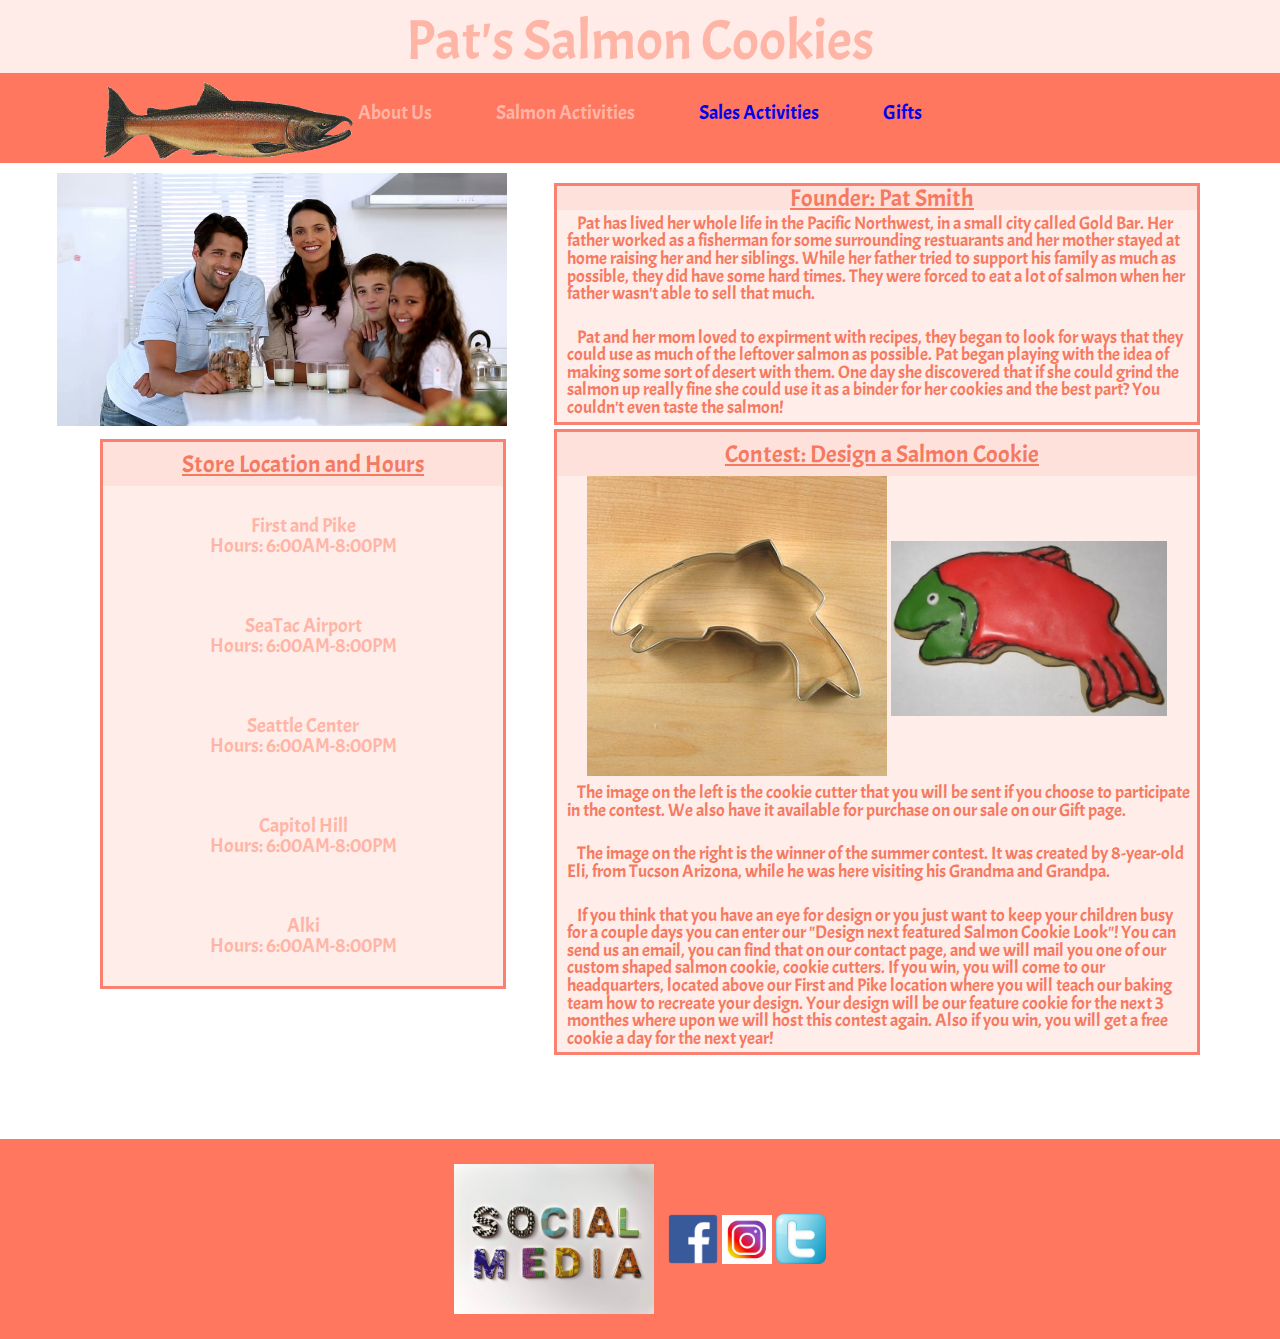
<file: index.html>
<!DOCTYPE html>
<html>
  <head>
    <title>Pat's Salmon Cookies</title>
    <link rel="stylesheet" type="text/css" href="reset.css" />
    <link rel="stylesheet" type="text/css" href="style.css" />
    <!-- reference found on google fonts -->
    <link href="https://fonts.googleapis.com/css?family=Acme&display=swap" rel="stylesheet">
  </head>
  <body>
    <header>
      <h1>Pat's Salmon Cookies</h1>
      <img title="salmon-logo" src="imgs/salmon.png" alt="realistic salmon photo" />
      <nav>
        <ul>
          <li><a>About Us</a></li>
          <li><a>Salmon Activities</a></li>
          <li><a href="sales.html">Sales Activities</a></li>
          <li><a href="gifts.html">Gifts</a></li>
        </ul>
      </nav>
    </header>
    <main>
      <img title= "familyphoto" src="imgs/family.jpg" alt="photo of owner Pat with husband and children" />
      <article>
        <h2>Founder: Pat Smith</h2>
          <p id="founder">
            Pat has lived her whole life in the Pacific Northwest, in a small city called Gold Bar. Her father worked as a fisherman for some surrounding restuarants and her mother stayed at home raising her and her siblings. While her father tried to support his family as much as possible, they did have some hard times. They were forced to eat a lot of salmon when her father wasn't able to sell that much.
          </p>
          <br />
          <p id="founder">
            Pat and her mom loved to expirment with recipes, they began to look for ways that they could use as much of the leftover salmon as possible. Pat began playing with the idea of making some sort of desert with them. One day she discovered that if she could grind the salmon up really fine she could use it as a binder for her cookies and the best part? You couldn't even taste the salmon! 
          </p>
      </article>
     <div id="contest-info">
       <h3>Contest: Design a Salmon Cookie</h3>
       <img src="imgs/cutter.jpeg" alt="salmon shaped cookie cutter" title="cookieCutter" />
       <img src="imgs/frosted-cookie.jpg" alt="homemade salmon cookie" title="contestWinner" />
       <p>The image on the left is the cookie cutter that you will be sent if you choose to participate in the contest. We also have it available for purchase on our sale on our <a>Gift</a> page.</p>
       <br />
       <p>The image on the right is the winner of the summer contest. It was created by 8-year-old Eli, from Tucson Arizona, while he was here visiting his Grandma and Grandpa.</p>
       <br />
       <p>
          If you think that you have an eye for design or you just want to keep your children busy for a couple days you can enter our "Design next featured Salmon Cookie Look"! You can send us an email, you can find that on our contact page, and we will mail you one of our custom shaped salmon cookie, cookie cutters. If you win, you will come to our headquarters, located above our First and Pike location where you will teach our baking team how to recreate your design. Your design will be our feature cookie for the next 3 monthes where upon we will host this contest again. Also if you win, you will get a free cookie a day for the next year!
       </p>
     </div>
     <div id="storeHours">
       <h3>Store Location and Hours</h3>
       <ol>
         <li>First and Pike <br/> Hours: 6:00AM-8:00PM</li>
         <li>SeaTac Airport <br/> Hours: 6:00AM-8:00PM</li>
         <li>Seattle Center <br/> Hours: 6:00AM-8:00PM</li>
         <li>Capitol Hill <br/> Hours: 6:00AM-8:00PM</li>
         <li>Alki <br/> Hours: 6:00AM-8:00PM</li>
       </ol>
     </div>
    </main>
  </body>
  <footer>
    <img title="social-media" src="imgs/socialmedia.jpg" alt="banner for social media" />
    <img title="facebook" src="imgs/facebook.png" alt="faebook logo" />
    <img title="instagram" src="imgs/The_Instagram_Logo.jpg" alt="instagram logo" />
    <img title="twitter" src="imgs/Twitter_icon.png" alt="twitter logo" />
  </footer>
</html>
</file>
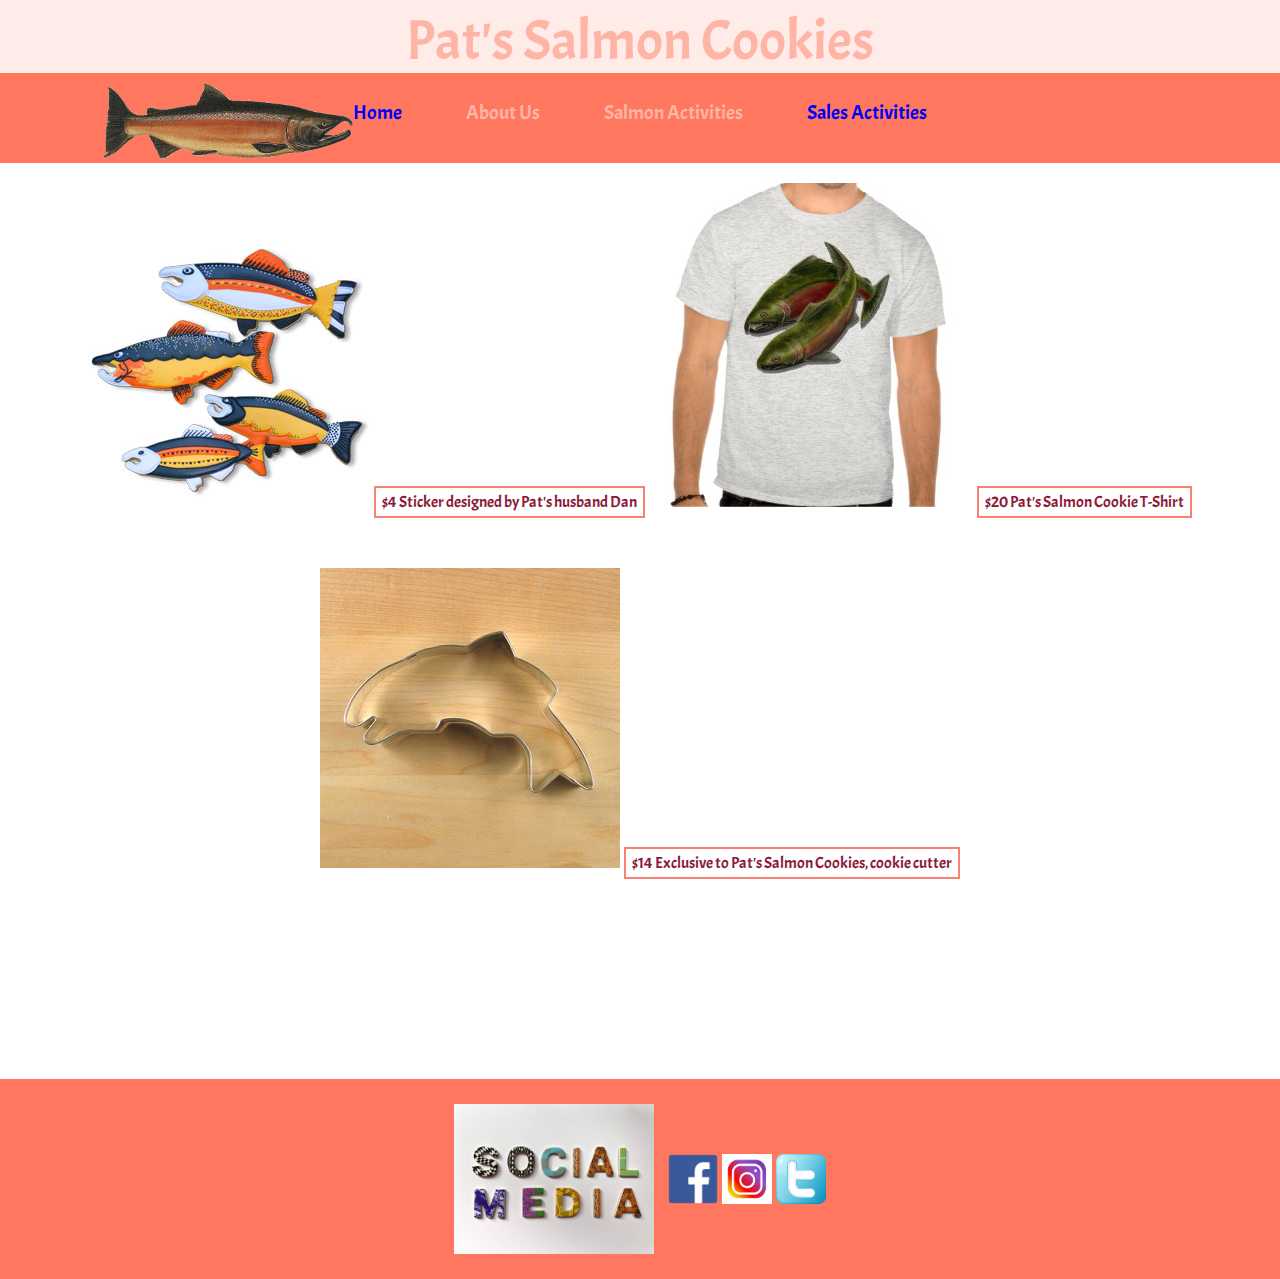
<file: gifts.html>
<!DOCTYPE html>
<html>
  <head>
      <title>Pat's Salmon Cookies Gift Page</title>
      <link rel = "stylesheet" type = "text/css" href = "reset.css" />
      <link rel = "stylesheet" type = "text/css" href = "style.css" />
      <!-- reference found on google fonts -->
      <link href="https://fonts.googleapis.com/css?family=Acme&display=swap" rel="stylesheet">
    </head>
    <body>
        <header>
            <h1>Pat's Salmon Cookies</h1>
            <img title="salmon-logo" src="imgs/salmon.png" alt="realistic salmon photo" />
            <nav>
              <ul>
                <li><a href="index.html">Home</a></li>
                <li>About Us</li>
                <li>Salmon Activities</li>
                <li><a href="sales.html">Sales Activities</a></li>
              </ul>
            </nav>
          </header>
      <main>
          <img title="graphicArt" src="imgs/fish.jpg" alt="Four fish with blues" />
            <div class="saleDesc">$4 Sticker designed by Pat's husband Dan</div>
          <img title="shirt" src="imgs/shirt.jpg" alt="T-Shirt with two Salmon on it" />
            <div class="saleDesc">$20 Pat's Salmon Cookie T-Shirt </div>
          <img src="imgs/cutter.jpeg" alt="Salmon shaped cookie cutter" />
            <div class="saleDesc">$14 Exclusive to Pat's Salmon Cookies, cookie cutter</div>
      </main>
    </body>
    <footer>
      <img title="social-media" src="imgs/socialmedia.jpg" alt="banner for social media" />
      <img title="facebook" src="imgs/facebook.png" alt="faebook logo" />
      <img title="instagram" src="imgs/The_Instagram_Logo.jpg" alt="instagram logo" />
      <img title="twitter" src="imgs/Twitter_icon.png" alt="twitter logo" />
    </footer>
</html>
</file>
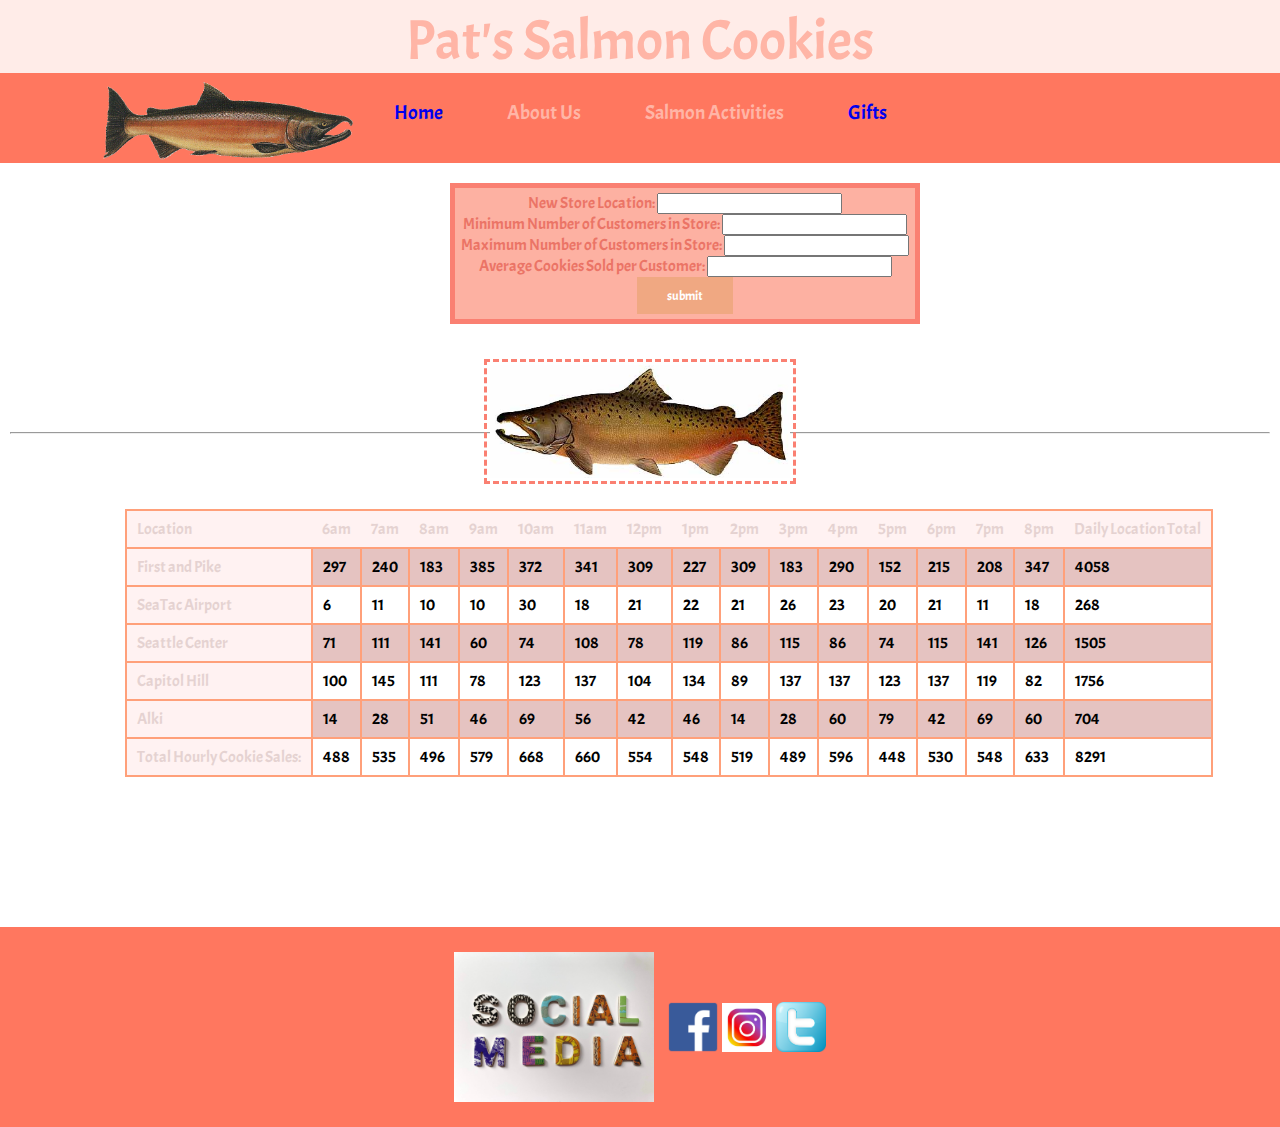
<file: sales.html>
<!Doctype html>
<html>
  <head>
    <title>Pat's Salmon Cookies Sales Page</title>
    <link rel = "stylesheet" type = "text/css" href = "reset.css" />
    <link rel = "stylesheet" type = "text/css" href = "style.css" />
    <!-- reference found on google fonts -->
    <link href="https://fonts.googleapis.com/css?family=Acme&display=swap" rel="stylesheet">
  </head>
  <main>
      <header>
          <h1>Pat's Salmon Cookies</h1>
          <img title="salmon-logo" src="imgs/salmon.png" alt="realistic salmon photo" />
          <nav>
            <ul>
              <li><a href="index.html">Home</a></li>
              <li><a>About Us</a></li>
              <li><a>Salmon Activities</a></li>
              <li><a href="gifts.html">Gifts</a></li>
            </ul>
          </nav>
        </header>
  <body>
    <form id="newStoreInformation">
      <fieldset>
        <label>New Store Location:</label>
        <input name="storeName" type="text" />

        <br />
        
        <label>Minimum Number of Customers in Store:</label>
        <input name="minimumAmountCustomers" type="number" />

        <br />

        <label>Maximum Number of Customers in Store:</label>
        <input name="maximumAmountCustomers" type="number" />

        <br />

        <label>Average Cookies Sold per Customer:</label>
        <input name="averageCookiesSold" type="number" />

        <br />
 
        <input type="submit" name="submitButton" value="submit" />

      </fieldset>
    </form>

    <img title="chinook" src="imgs/chinook.jpg" alt="realistic chinook photo" />
      <hr>

    <table>
      <tbody id="table"></tbody>
    </table>
  </body>
  </main>

  <footer>
    <script src="JS/app.js"></script>
    <img title="social-media" src="imgs/socialmedia.jpg" alt="banner for social media" />
    <img title="facebook" src="imgs/facebook.png" alt="faebook logo" />
    <img title="instagram" src="imgs/The_Instagram_Logo.jpg" alt="instagram logo" />
    <img title="twitter" src="imgs/Twitter_icon.png" alt="twitter logo" />
  </footer>

</html>
</file>
<file: style.css>
img[title="salmon-logo"]{
  margin-right: 825px;
  width: 250px;
  height: auto;
}
h1{
  text-align: center;
  font-size: 350%;
  font-family: 'Acme', sans-serif;
  color: #FFB5A6;
  background-color: #ffd0c769;
  padding: 1%;
}
nav{
  text-align: center;
  width: 100%;
}
ul{
  height: 90px;
  list-style-type: none;
  background: #FF775F;
  margin-top: -90px;
}
li{
  display: inline-block;
  font-size: 125%;
  font-family: 'Acme', sans-serif;
  color: #FFB5A6;
  padding: 30px;
}
li a{
  text-align: center;
  text-decoration: none;
}
body{
  text-align: center;
}
h2{
  font-family: 'Acme', sans-serif;
  font-size: 150%;
  text-decoration: underline;
  text-align: center;
  color: #f57a61;
  background-color: #ffd0c769;
}
img[title="familyphoto"]{
  width: 450px;
  height: auto;
  margin-left: 10px;
  margin-top: 10px;
}
p{
  text-align: left;
  font-size: 110%;
  padding: 5px;
  margin-left: 5px;
  font-family: 'Acme', sans-serif;
}

article{
  float: right;
  /* display: inline-block; */
  width: 50%;
  background-color: #ff775f21;
  color: #f57a61;
  border: 3px solid salmon;
  margin-right: 80px;
  margin-top: 20px;
  text-indent: 10px;
}

#newStoreInformation{
  font-family: 'Acme', sans-serif;
  background-color: #fda492da;
  margin-top: 20px;
  padding: 5px;
  width: 450px;
  margin-left: 450px;
  border: solid 5px salmon;
  color: #EB7466;
}
input[type=submit]{
  background-color: #F0A882;
  border: none;
  padding: 10px 30px;
  font-family: 'Acme', sans-serif;
  color: white;
}
table{
  font-family: 'Acme', sans-serif;
  border-collapse: collapse;
  margin-left: 125px;
  margin-top: 75px;
}
table, tr, td{
  border: 2px solid lightsalmon;
}
tr:nth-child(even){
  background-color: #E5C3C1;
}
tr:hover{
  background-color: rgba(247, 193, 183, 0.911);
}
th{
  background-color: #FFF2F2;
  color: #E5D2D1;
}
th,td{
  padding: 10px;
  text-align: left;
}
img[title="chinook"]{
  width: 300px;
  height: auto;
  padding: 3px;
  border: 3px dashed salmon;
  margin-top: 35px;
  margin-bottom: 10px;
}
hr{
  margin-top: -65px;
  margin-right: 10px;
  margin-left: 10px;
}
#contest-info{
  float: right;
  width: 50%;
  background-color: #ff775f21;
  color: #f57a61;
  border: 3px solid salmon;
  margin-right: 80px;
  margin-bottom: 50px;
  text-indent: 10px;
}
h3{
  font-family: 'Acme', sans-serif;
  font-size: 150%;
  text-decoration: underline;
  text-align: center;
  color: #f57a61;
  background-color: #ffd0c769;
  padding-bottom: 10px;
  padding-top: 10px;
}
#storeHours{
  width: 400px;
  margin-left: 100px;
  margin-top: 10px;
  border: 3px solid salmon;
  background-color: #ff775f21;
  color: #EB7466;
}
.saleDesc{
  text-align: center;
  font-family: 'Acme', sans-serif;
  box-sizing: border-box;
  border: 2px solid salmon;
  padding: 6px;
  display: inline-block;
  color: #8C1B39;
  margin-bottom: 50px;
}
img[title="graphicArt"]{
  margin-top: 10px;
  margin-bottom: 10px;
}
img[title="shirt"]{
  margin-top: 20px;
}
img[title="contestWinner"]{
  margin-bottom: 60px;
}
img[title="social-media"]{
  width: auto;
  height: 150px;
  padding-top: 25px;
}
img[title="facebook"]{
  width: 50px;
  height: auto;
  padding-left: 10px;
  padding-bottom: 50px;
}
img[title="instagram"]{
  width: 50px;
  height: auto;
  padding-bottom: 50px;
}
img[title="twitter"]{
  width: 50px;
  height: auto;
  padding-bottom: 50px;
}
footer{
  clear: both;
  margin-top: 150px;
  height: 200px;
  background-color: #FF775F;
}
</file>
